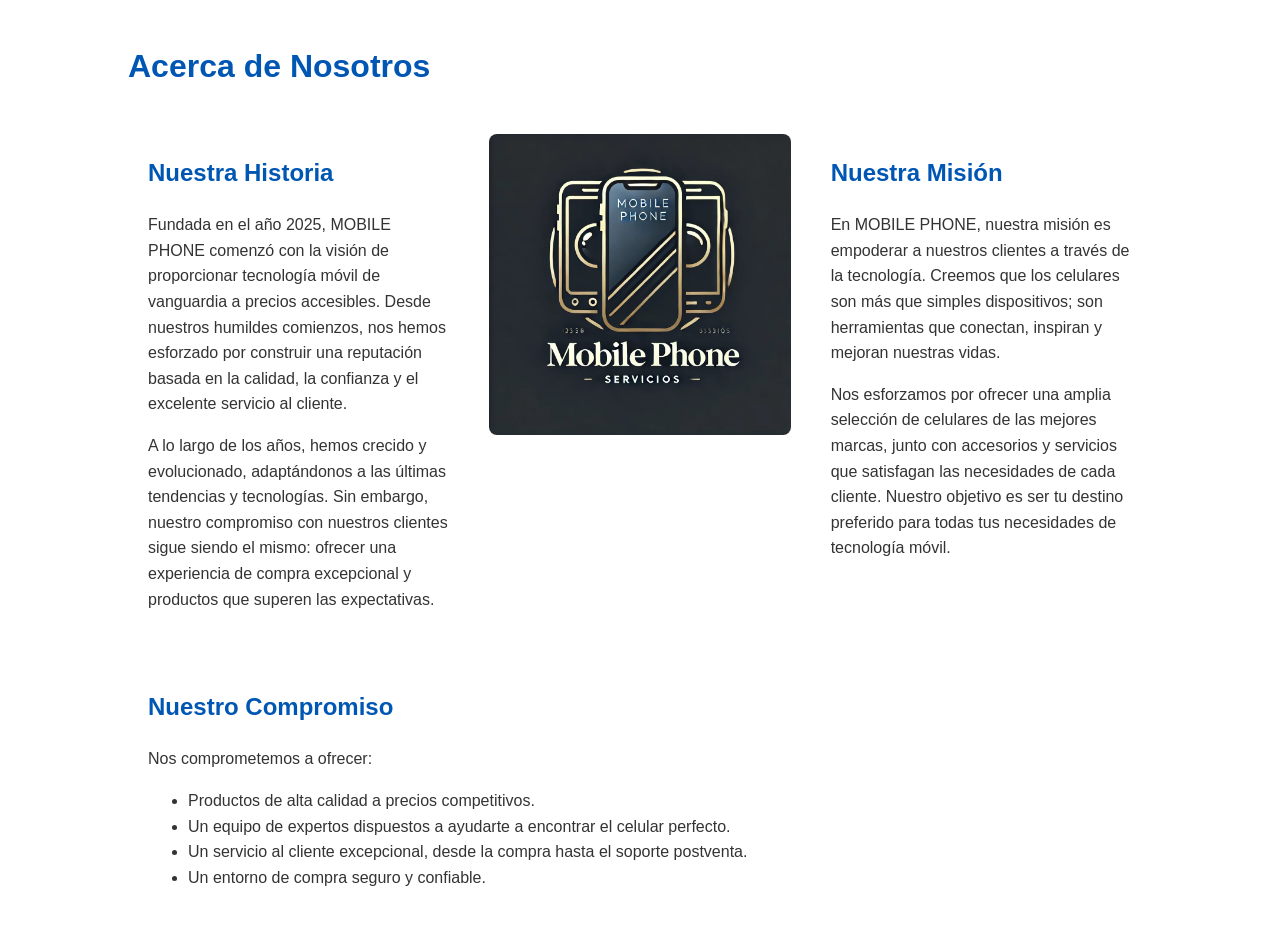
<file: acerca_de.html>
<!DOCTYPE html>
<html lang="es">
<head>
    <meta charset="UTF-8">
    <meta name="viewport" content="width=device-width, initial-scale=1.0">
    <title>Acerca de Nosotros - MOBILE PHONE</title>
    <style>
        body {
            font-family: sans-serif;
            margin: 0;
            padding: 0;
            line-height: 1.6;
            color: #333;
        }
        .container {
            width: 80%;
            margin: auto;
            overflow: hidden;
            padding: 20px 0;
        }
        h1, h2 {
            color: #0056b3;
        }
        .about-content {
            display: flex;
            flex-wrap: wrap;
            justify-content: space-between;
        }
        .about-content div {
            flex: 1;
            min-width: 300px;
            padding: 20px;
        }
        .about-content img {
            max-width: 100%;
            height: auto;
            border-radius: 8px;
        }
    </style>
</head>
<body>
    <div class="container">
        <h1>Acerca de Nosotros</h1>
        <div class="about-content">
            <div>
                <h2>Nuestra Historia</h2>
                <p>Fundada en el año 2025, MOBILE PHONE comenzó con la visión de proporcionar tecnología móvil de vanguardia a precios accesibles. Desde nuestros humildes comienzos, nos hemos esforzado por construir una reputación basada en la calidad, la confianza y el excelente servicio al cliente.</p>
                <p>A lo largo de los años, hemos crecido y evolucionado, adaptándonos a las últimas tendencias y tecnologías. Sin embargo, nuestro compromiso con nuestros clientes sigue siendo el mismo: ofrecer una experiencia de compra excepcional y productos que superen las expectativas.</p>
            </div>
            <div>
                <img src="img/logo.jpg" alt="Imagen de la tienda o equipo">
            </div>
            <div>
                <h2>Nuestra Misión</h2>
                <p>En MOBILE PHONE, nuestra misión es empoderar a nuestros clientes a través de la tecnología. Creemos que los celulares son más que simples dispositivos; son herramientas que conectan, inspiran y mejoran nuestras vidas.</p>
                <p>Nos esforzamos por ofrecer una amplia selección de celulares de las mejores marcas, junto con accesorios y servicios que satisfagan las necesidades de cada cliente. Nuestro objetivo es ser tu destino preferido para todas tus necesidades de tecnología móvil.</p>
            </div>
            <div>
                <h2>Nuestro Compromiso</h2>
                <p>Nos comprometemos a ofrecer:</p>
                <ul>
                    <li>Productos de alta calidad a precios competitivos.</li>
                    <li>Un equipo de expertos dispuestos a ayudarte a encontrar el celular perfecto.</li>
                    <li>Un servicio al cliente excepcional, desde la compra hasta el soporte postventa.</li>
                    <li>Un entorno de compra seguro y confiable.</li>
                </ul>
            </div>
        </div>
    </div>
</body>
</html>
</file>
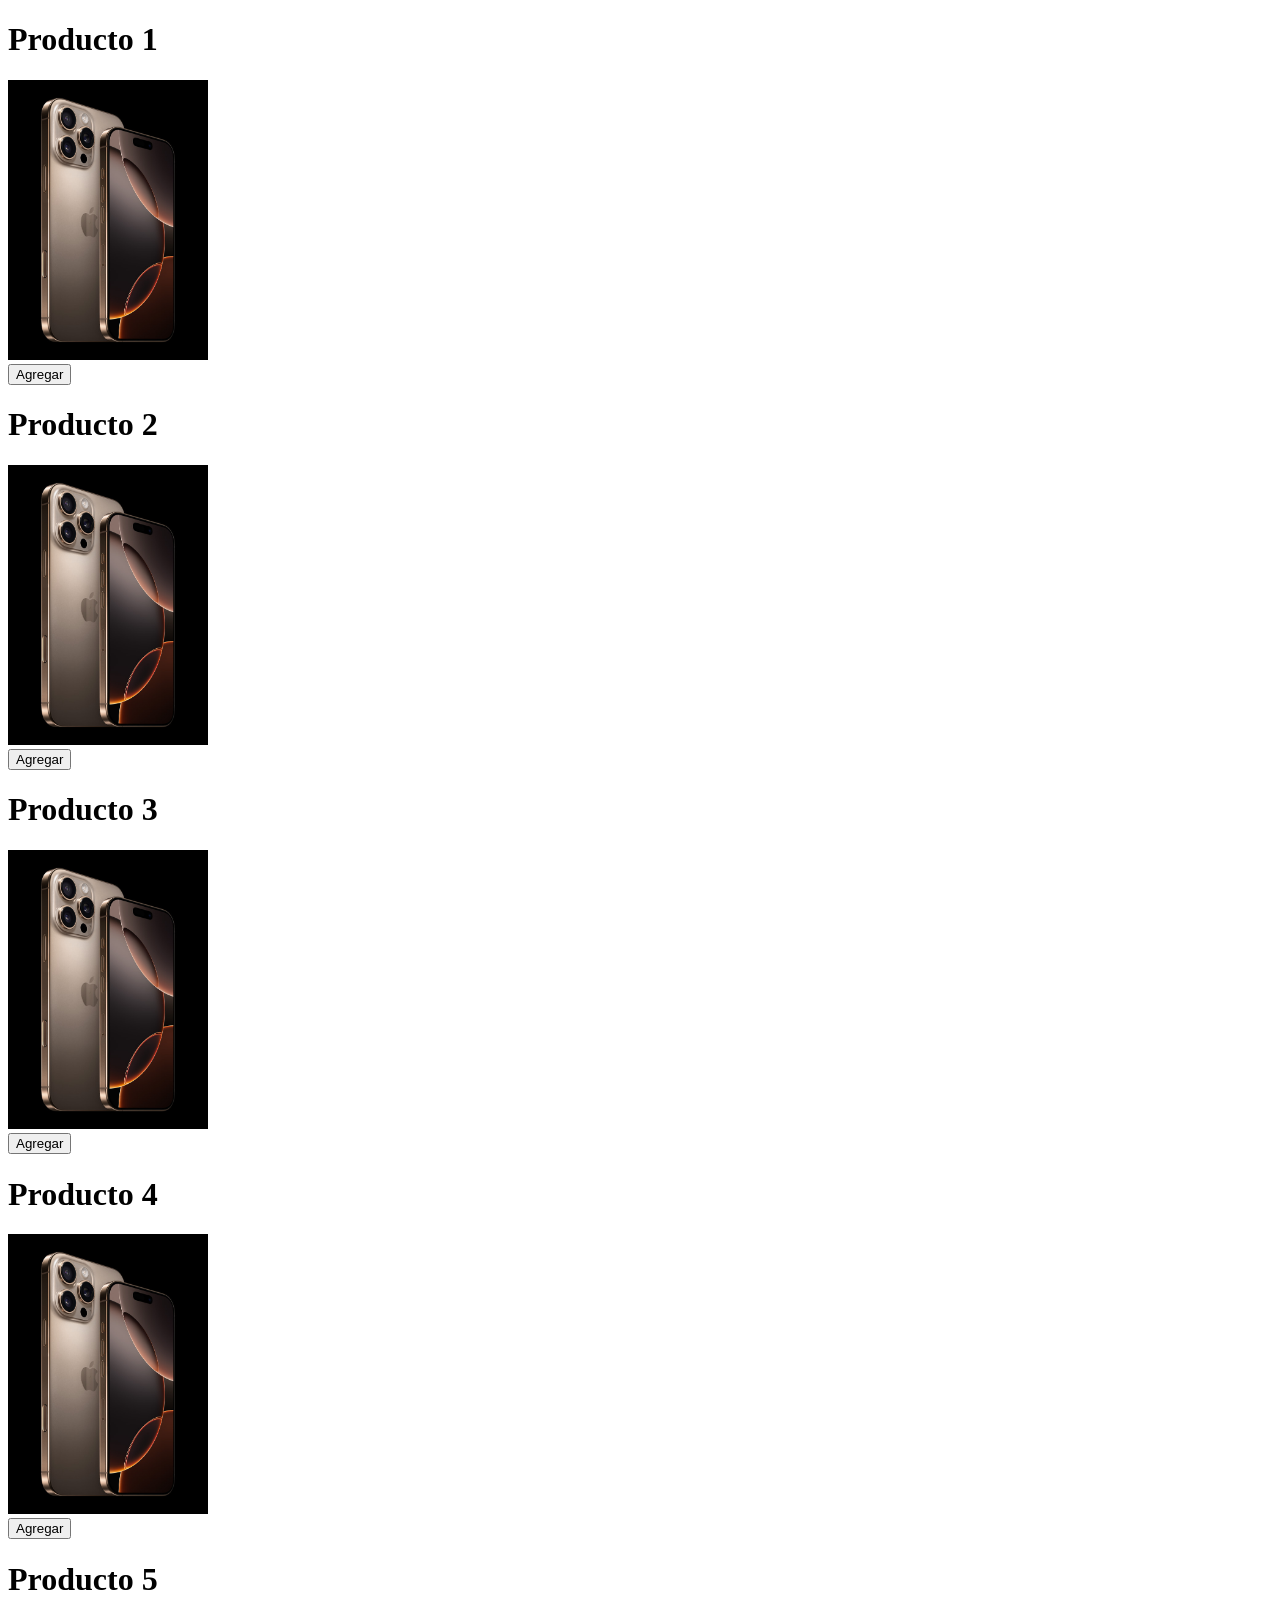
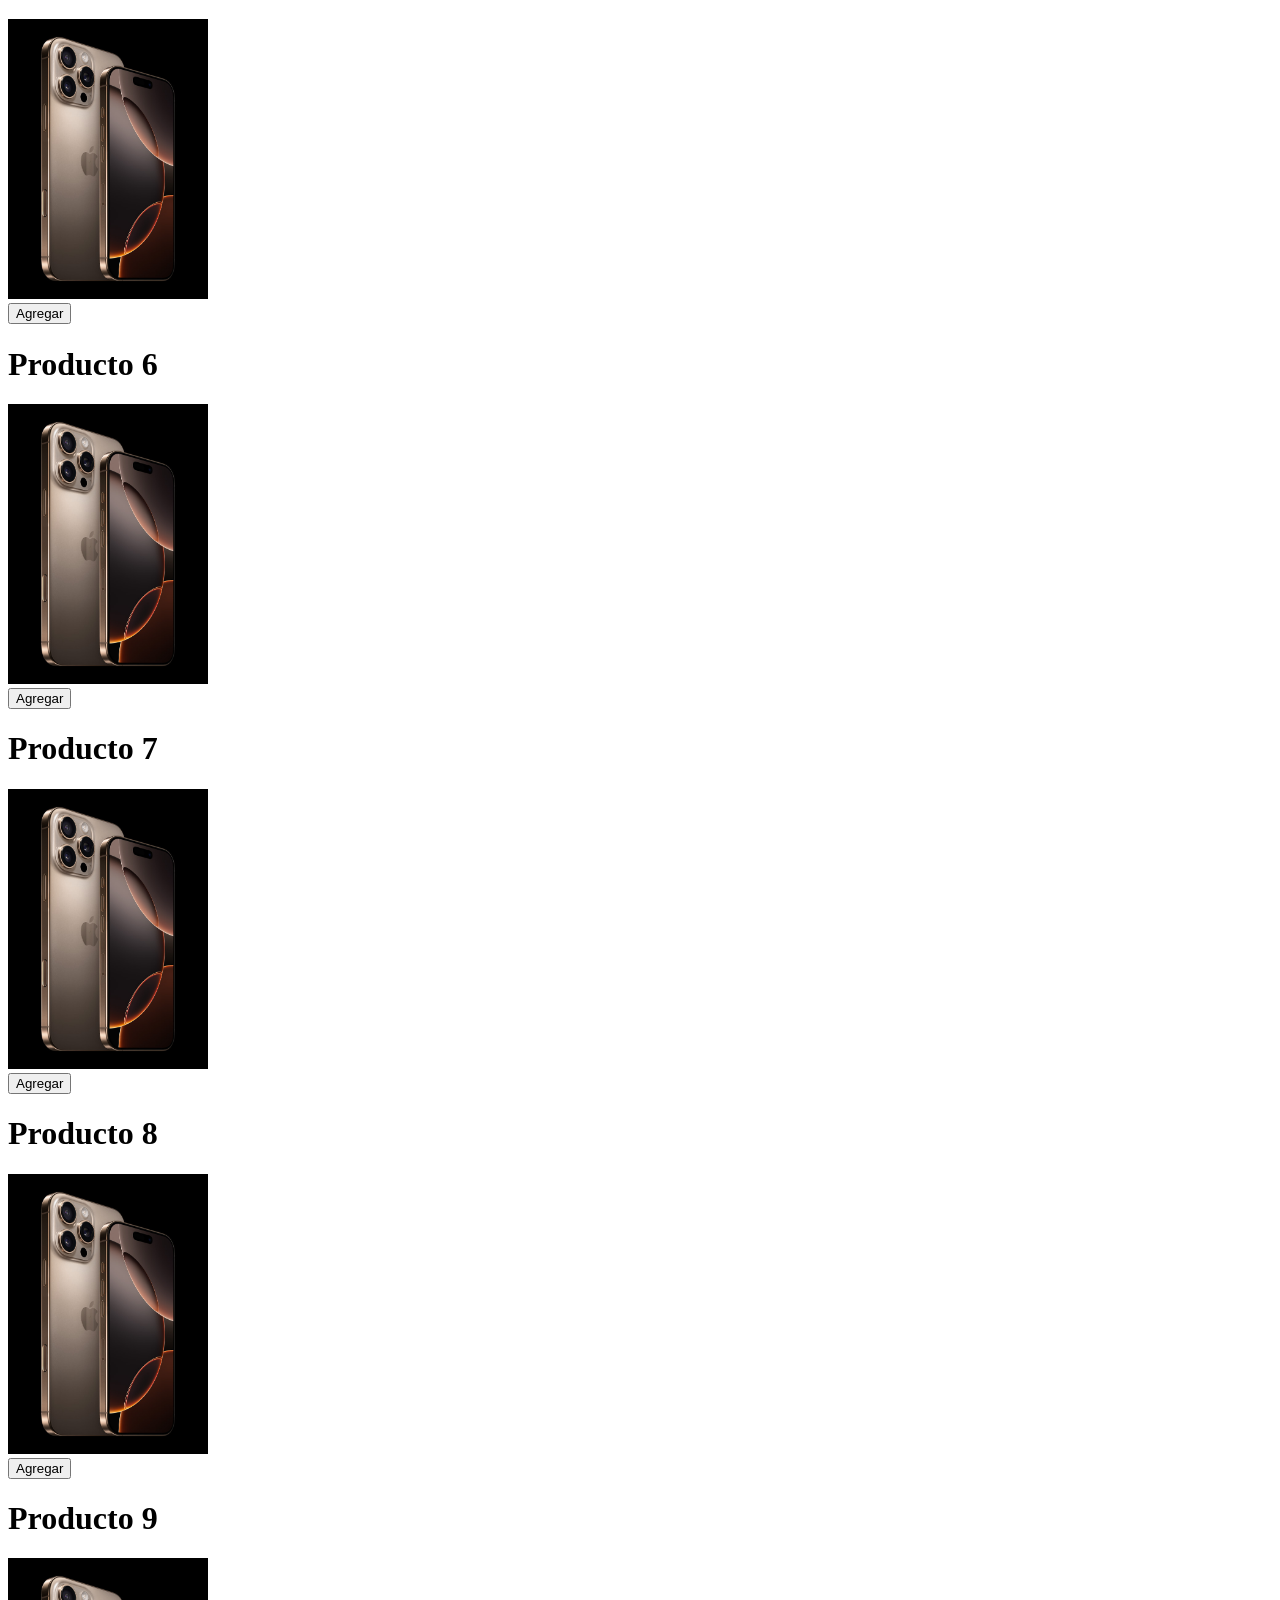
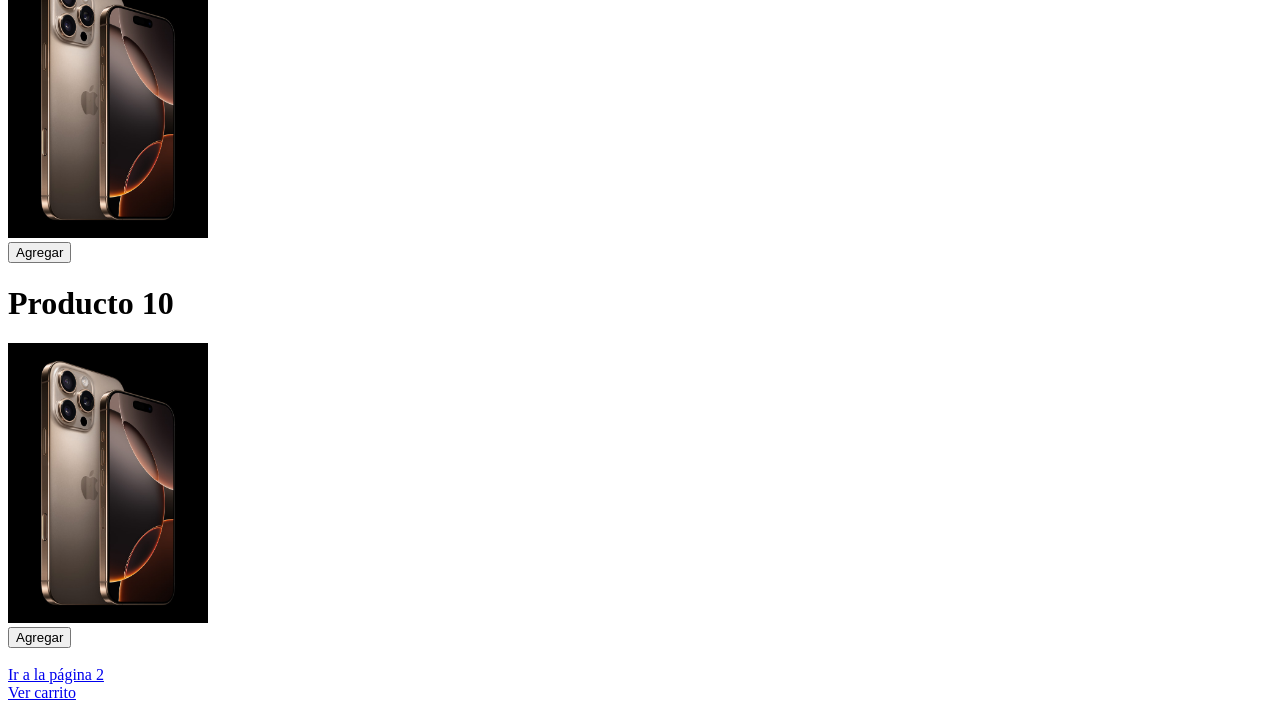
<file: iPhone.html>
<!DOCTYPE html>
<html lang="en">
<head>
    <meta charset="UTF-8">
    <meta name="viewport" content="width=device-width, initial-scale=1.0">
    <title>iPhone</title>
    <link rel="stylesheet" href="productos.css">
</head>
<body>
    <h1>Producto 1</h1>
<img src="img/iphone 16 pro.jpg" alt="Producto 1" width="200">
<form action="carrito.php" method="get">
    <input type="hidden" name="producto" value="Producto 1">
    <button type="submit">Agregar</button>
</form>

<h1>Producto 2</h1>
<img src="img/iphone 16 pro.jpg" alt="Producto 2" width="200">
<form action="carrito.php" method="get">
    <input type="hidden" name="producto" value="Producto 2">
    <button type="submit">Agregar</button>
</form>

<h1>Producto 3</h1>
<img src="img/iphone 16 pro.jpg" alt="Producto 3" width="200">
<form action="carrito.php" method="get">
    <input type="hidden" name="producto" value="Producto 3">
    <button type="submit">Agregar</button>
</form>

<h1>Producto 4</h1>
<img src="img/iphone 16 pro.jpg" alt="Producto 4" width="200">
<form action="carrito.php" method="get">
    <input type="hidden" name="producto" value="Producto 4">
    <button type="submit">Agregar</button>
</form>

<h1>Producto 5</h1>
<img src="img/iphone 16 pro.jpg" alt="Producto 5" width="200">
<form action="carrito.php" method="get">
    <input type="hidden" name="producto" value="Producto 5">
    <button type="submit">Agregar</button>
</form>

<h1>Producto 6</h1>
<img src="img/iphone 16 pro.jpg" alt="Producto 6" width="200">
<form action="carrito.php" method="get">
    <input type="hidden" name="producto" value="Producto 6">
    <button type="submit">Agregar</button>
</form>

<h1>Producto 7</h1>
<img src="img/iphone 16 pro.jpg" alt="Producto 7" width="200">
<form action="carrito.php" method="get">
    <input type="hidden" name="producto" value="Producto 7">
    <button type="submit">Agregar</button>
</form>

<h1>Producto 8</h1>
<img src="img/iphone 16 pro.jpg" alt="Producto 8" width="200">
<form action="carrito.php" method="get">
    <input type="hidden" name="producto" value="Producto 8">
    <button type="submit">Agregar</button>
</form>

<h1>Producto 9</h1>
<img src="img/iphone 16 pro.jpg" alt="Producto 9" width="200">
<form action="carrito.php" method="get">
    <input type="hidden" name="producto" value="Producto 9">
    <button type="submit">Agregar</button>
</form>

<h1>Producto 10</h1>
<img src="img/iphone 16 pro.jpg" alt="Producto 10" width="200">
<form action="carrito.php" method="get">
    <input type="hidden" name="producto" value="Producto 10">
    <button type="submit">Agregar</button>
</form>
<br>
<a href="pagina2.html">Ir a la página 2</a>

<br>
<a href="carrito.php">Ver carrito</a>
</body>
</html>
</file>
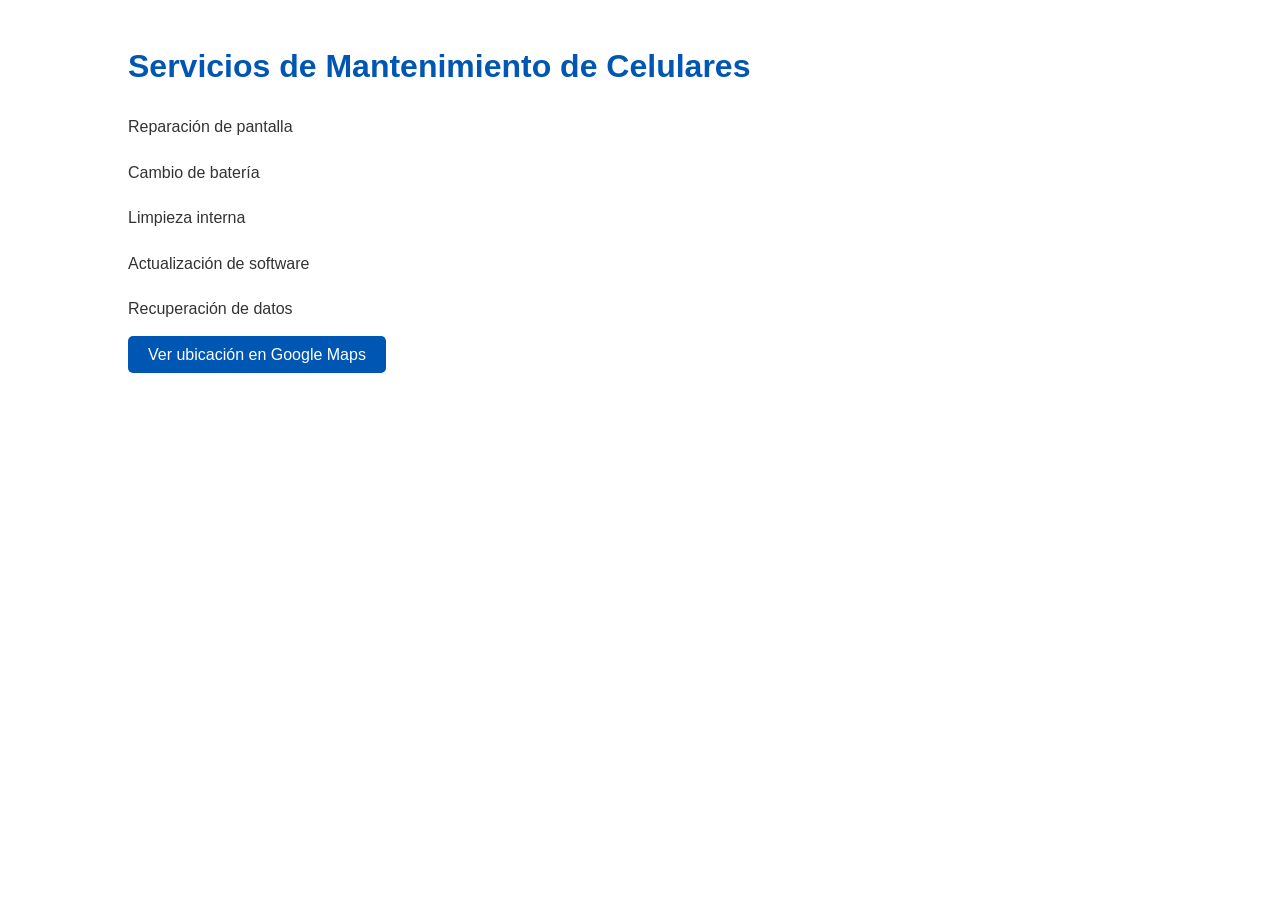
<file: mantenimiento.html>
<!DOCTYPE html>
<html lang="es">
<head>
    <meta charset="UTF-8">
    <meta name="viewport" content="width=device-width, initial-scale=1.0">
    <title>Servicios de Mantenimiento de Celulares</title>
    <style>
        body {
            font-family: sans-serif;
            margin: 0;
            padding: 0;
            line-height: 1.6;
            color: #333;
        }
        .container {
            width: 80%;
            margin: auto;
            overflow: hidden;
            padding: 20px 0;
        }
        h1, h2 {
            color: #0056b3;
        }
        .services-list {
            list-style: none;
            padding: 0;
        }
        .services-list li {
            margin-bottom: 20px;
        }
        .location-button {
            background-color: #0056b3;
            color: white;
            border: none;
            padding: 10px 20px;
            border-radius: 5px;
            cursor: pointer;
            text-decoration: none;
        }
    </style>
</head>
<body>
    <div class="container">
        <h1>Servicios de Mantenimiento de Celulares</h1>
        <ul class="services-list">
            <li>Reparación de pantalla</li>
            <li>Cambio de batería</li>
            <li>Limpieza interna</li>
            <li>Actualización de software</li>
            <li>Recuperación de datos</li>
        </ul>
        <a href="https://www.google.com/maps/search/instituto+tecnico+britanico+mercantil+ibm/@-17.3968599,-66.2790463,21z?hl=es&entry=ttu&g_ep=EgoyMDI1MDMwOC4wIKXMDSoASAFQAw%3D%3D" target="_blank" class="location-button">Ver ubicación en Google Maps</a>
    </div>
</body>
</html>
</file>
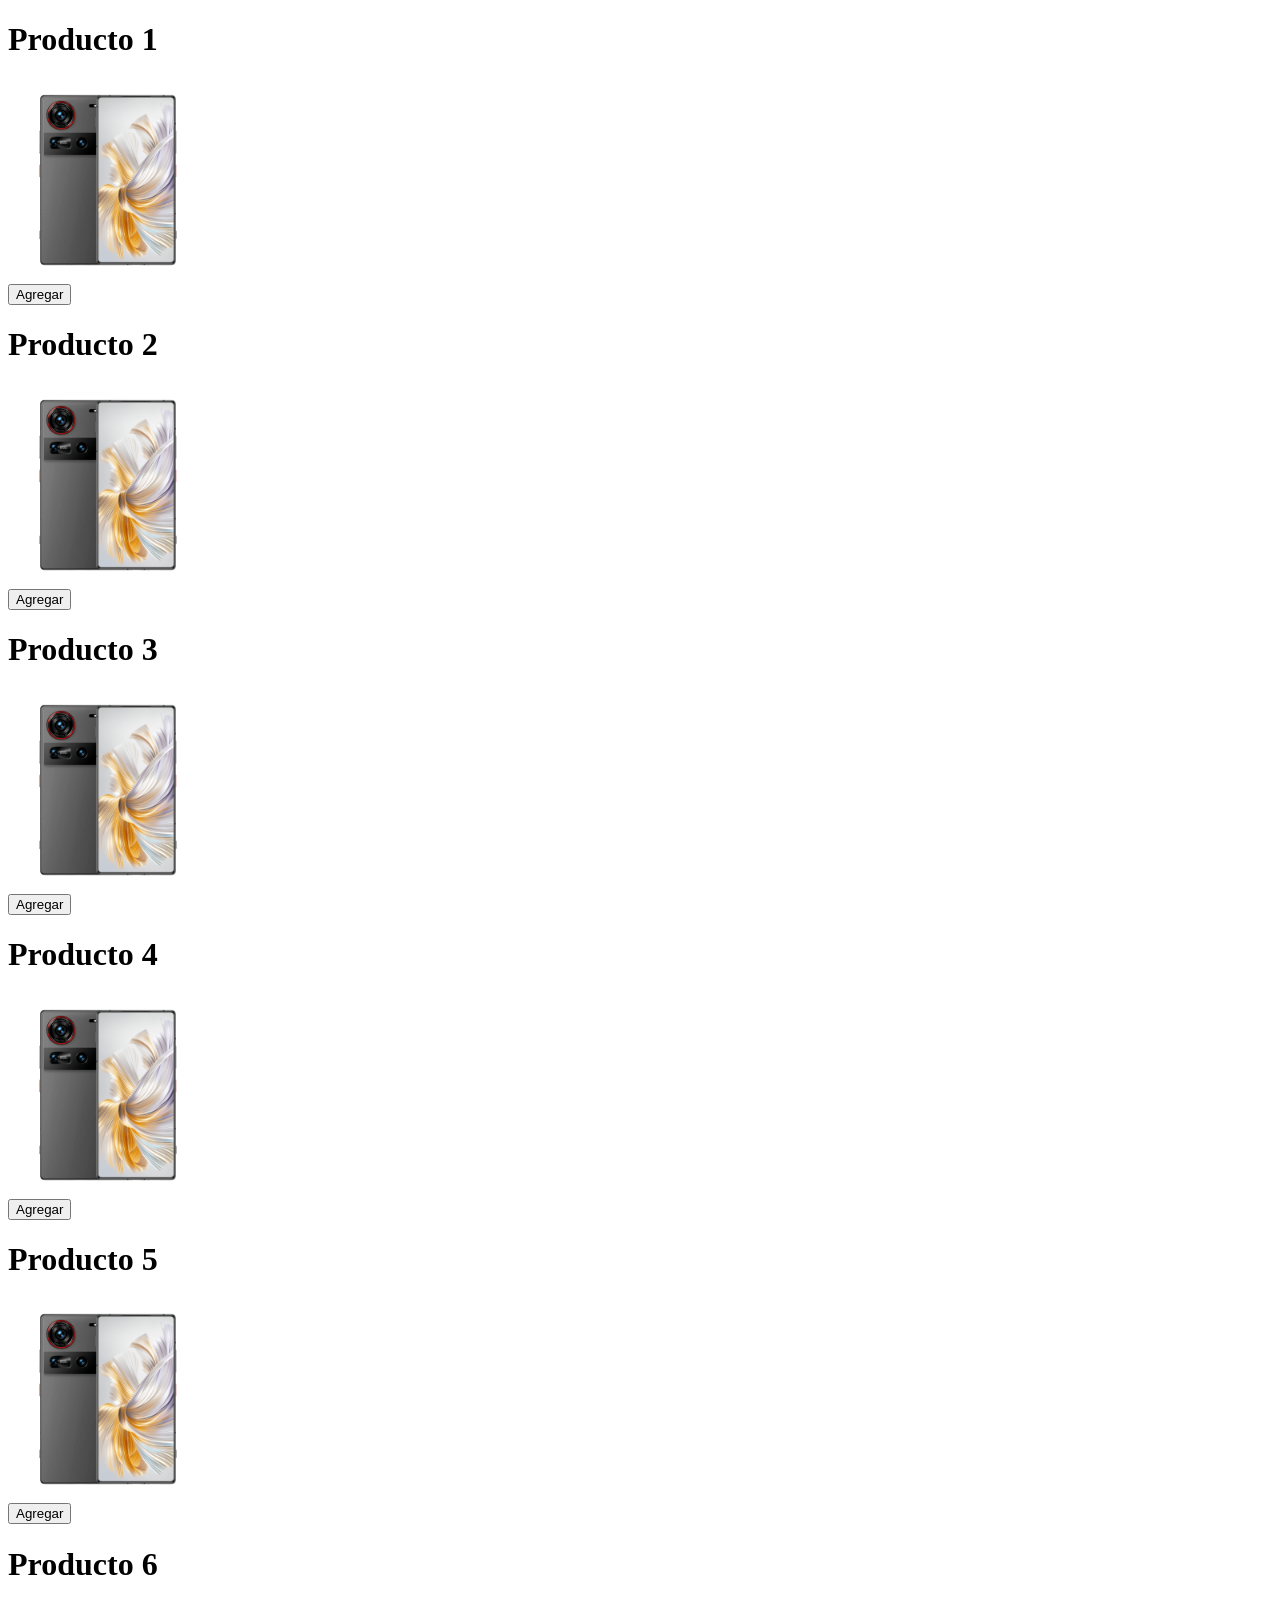
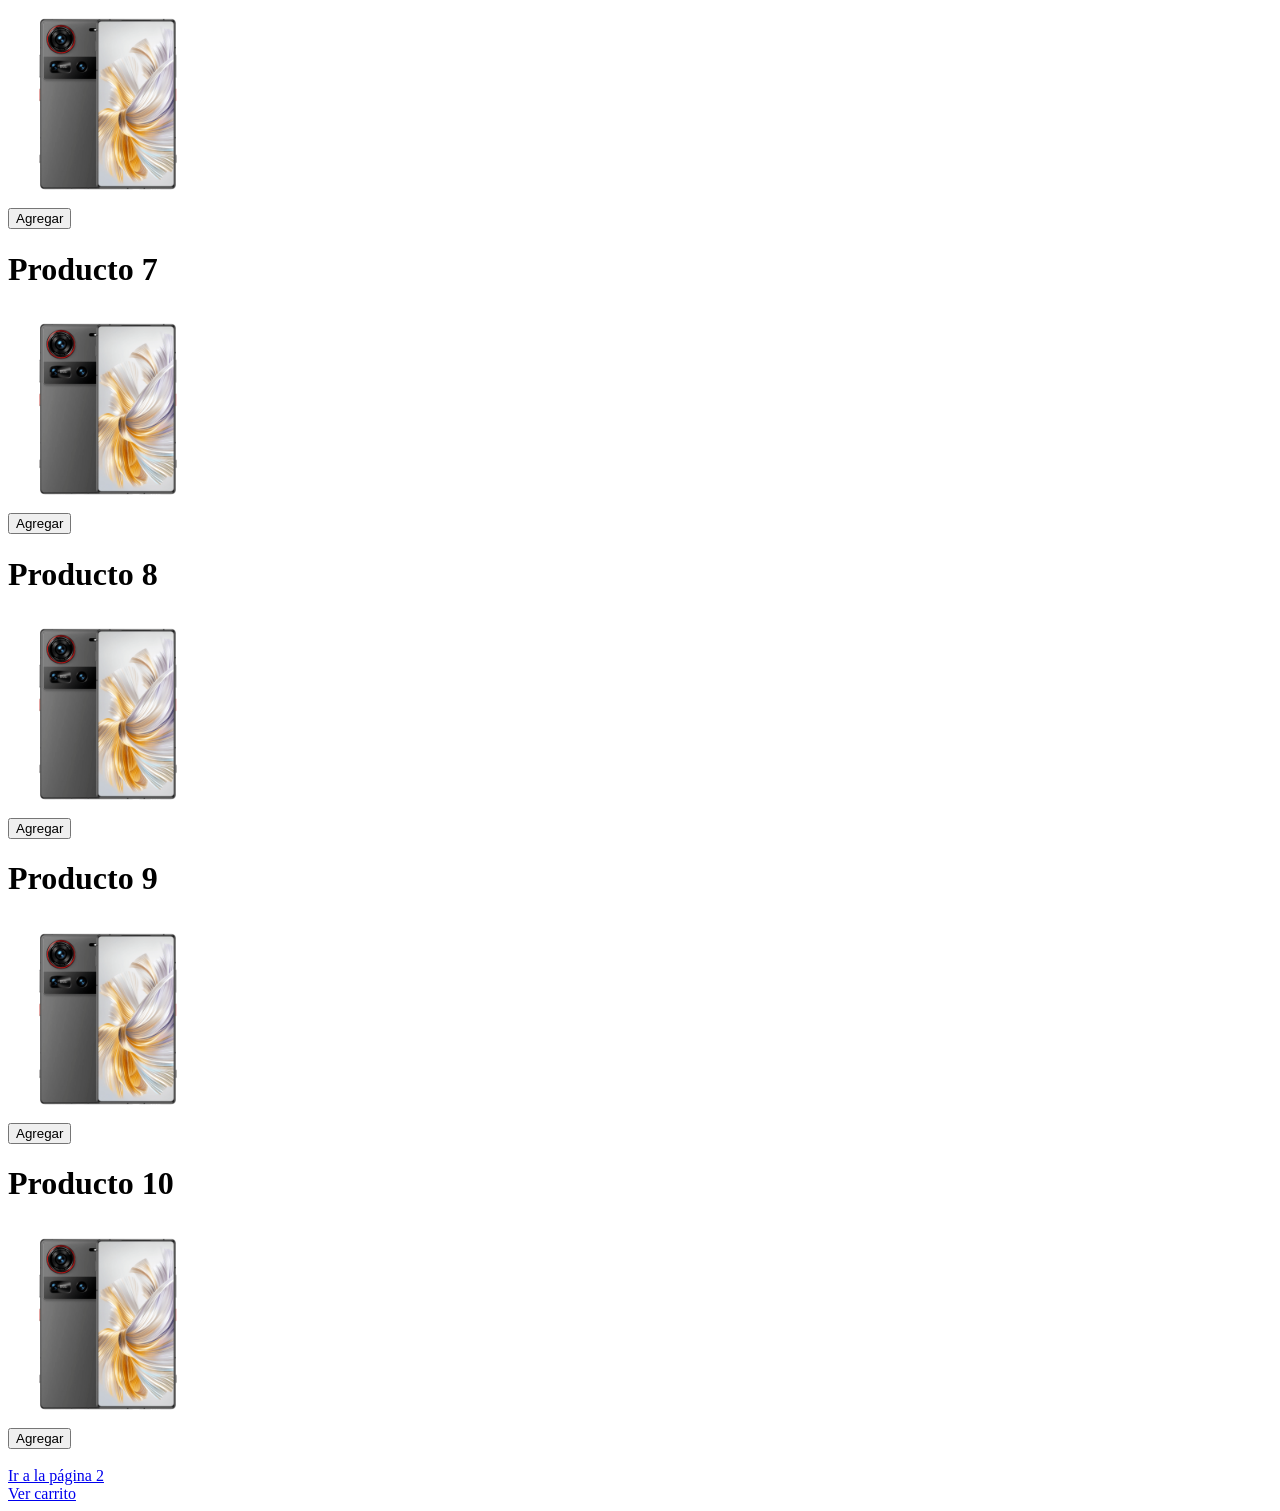
<file: Nubia.html>
<!DOCTYPE html>
<html lang="en">
<head>
    <meta charset="UTF-8">
    <meta name="viewport" content="width=device-width, initial-scale=1.0">
    <title>Nubia</title>
    <link rel="stylesheet" href="productos.css">
</head>
<body>
    <h1>Producto 1</h1>
<img src="img/nubia-z70-ultra.png" alt="Producto 1" width="200">
<form action="carrito.php" method="get">
    <input type="hidden" name="producto" value="Producto 1">
    <button type="submit">Agregar</button>
</form>

<h1>Producto 2</h1>
<img src="img/nubia-z70-ultra.png" alt="Producto 2" width="200">
<form action="carrito.php" method="get">
    <input type="hidden" name="producto" value="Producto 2">
    <button type="submit">Agregar</button>
</form>

<h1>Producto 3</h1>
<img src="img/nubia-z70-ultra.png" alt="Producto 3" width="200">
<form action="carrito.php" method="get">
    <input type="hidden" name="producto" value="Producto 3">
    <button type="submit">Agregar</button>
</form>

<h1>Producto 4</h1>
<img src="img/nubia-z70-ultra.png" alt="Producto 4" width="200">
<form action="carrito.php" method="get">
    <input type="hidden" name="producto" value="Producto 4">
    <button type="submit">Agregar</button>
</form>

<h1>Producto 5</h1>
<img src="img/nubia-z70-ultra.png" alt="Producto 5" width="200">
<form action="carrito.php" method="get">
    <input type="hidden" name="producto" value="Producto 5">
    <button type="submit">Agregar</button>
</form>

<h1>Producto 6</h1>
<img src="img/nubia-z70-ultra.png" alt="Producto 6" width="200">
<form action="carrito.php" method="get">
    <input type="hidden" name="producto" value="Producto 6">
    <button type="submit">Agregar</button>
</form>

<h1>Producto 7</h1>
<img src="img/nubia-z70-ultra.png" alt="Producto 7" width="200">
<form action="carrito.php" method="get">
    <input type="hidden" name="producto" value="Producto 7">
    <button type="submit">Agregar</button>
</form>

<h1>Producto 8</h1>
<img src="img/nubia-z70-ultra.png" alt="Producto 8" width="200">
<form action="carrito.php" method="get">
    <input type="hidden" name="producto" value="Producto 8">
    <button type="submit">Agregar</button>
</form>

<h1>Producto 9</h1>
<img src="img/nubia-z70-ultra.png" alt="Producto 9" width="200">
<form action="carrito.php" method="get">
    <input type="hidden" name="producto" value="Producto 9">
    <button type="submit">Agregar</button>
</form>

<h1>Producto 10</h1>
<img src="img/nubia-z70-ultra.png" alt="Producto 10" width="200">
<form action="carrito.php" method="get">
    <input type="hidden" name="producto" value="Producto 10">
    <button type="submit">Agregar</button>
</form>
<br>
<a href="pagina2.html">Ir a la página 2</a>

<br>
<a href="carrito.php">Ver carrito</a>
</body>
</html>
</file>
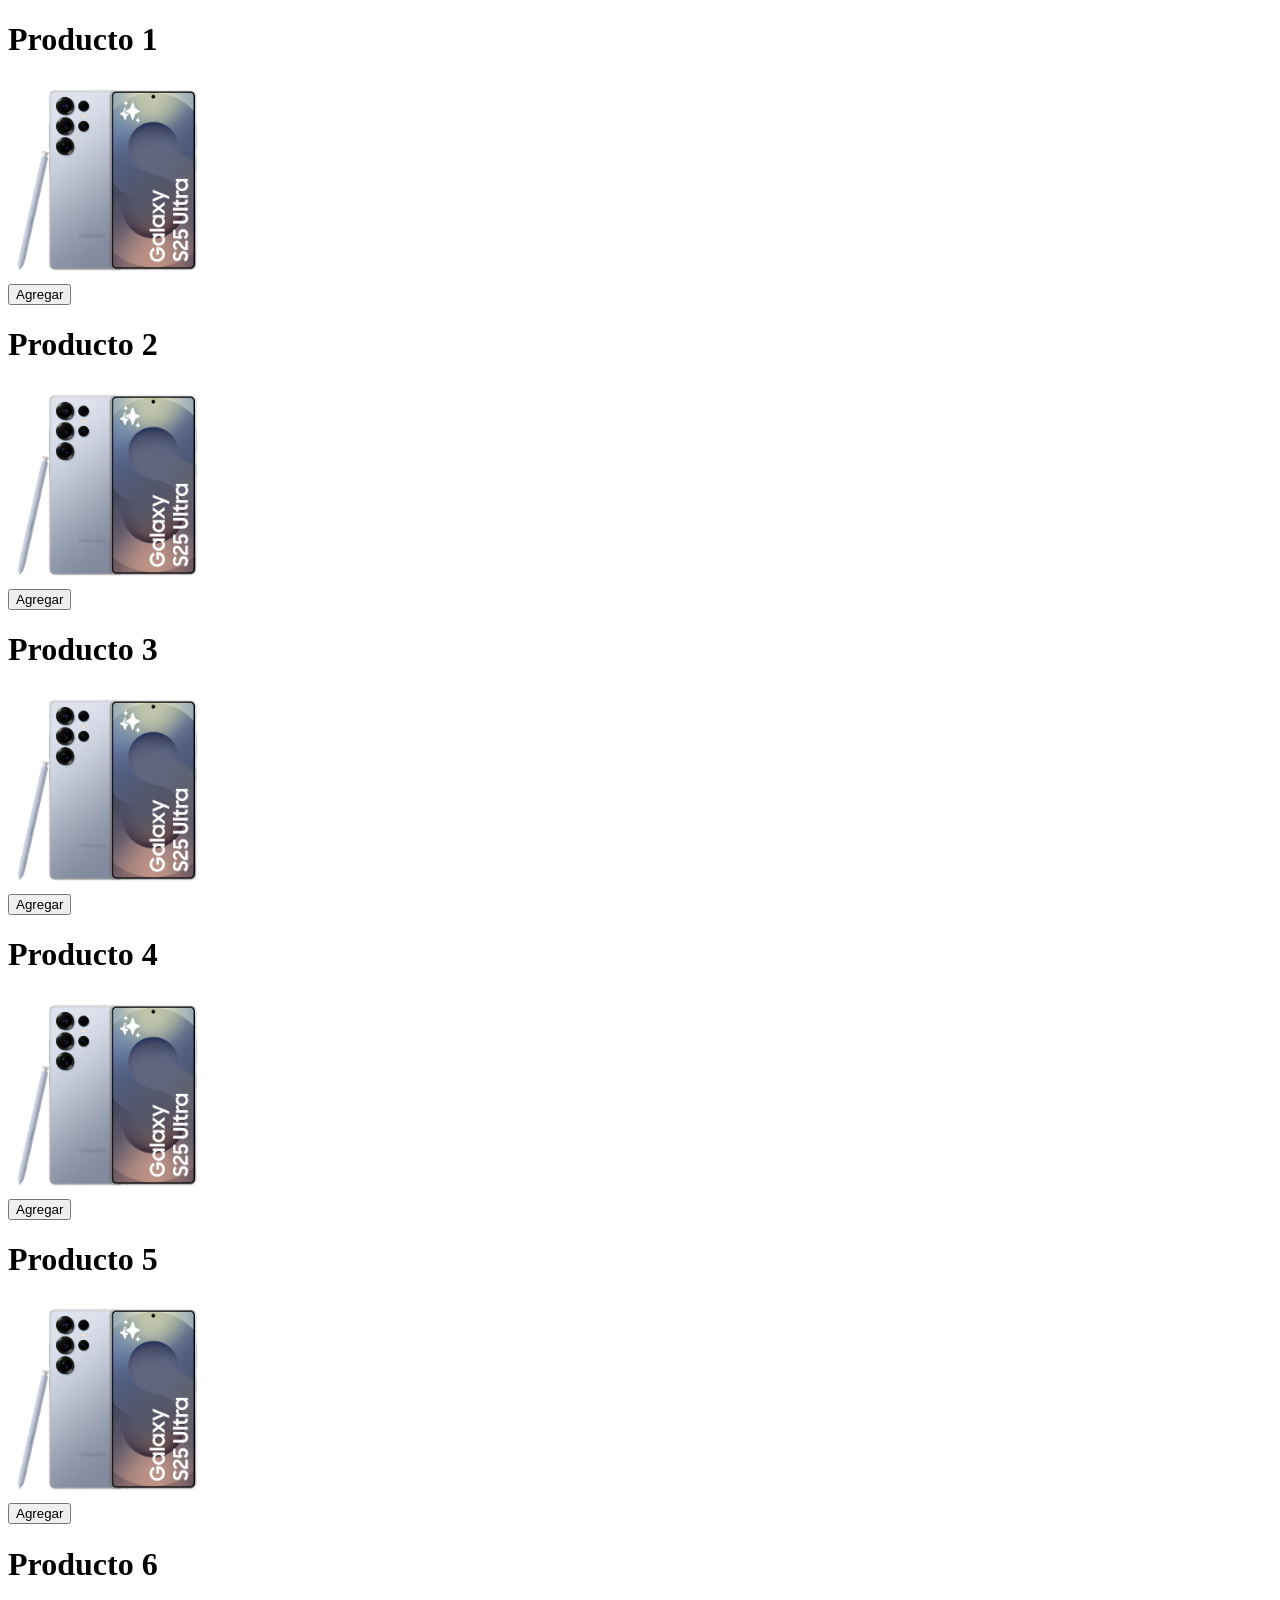
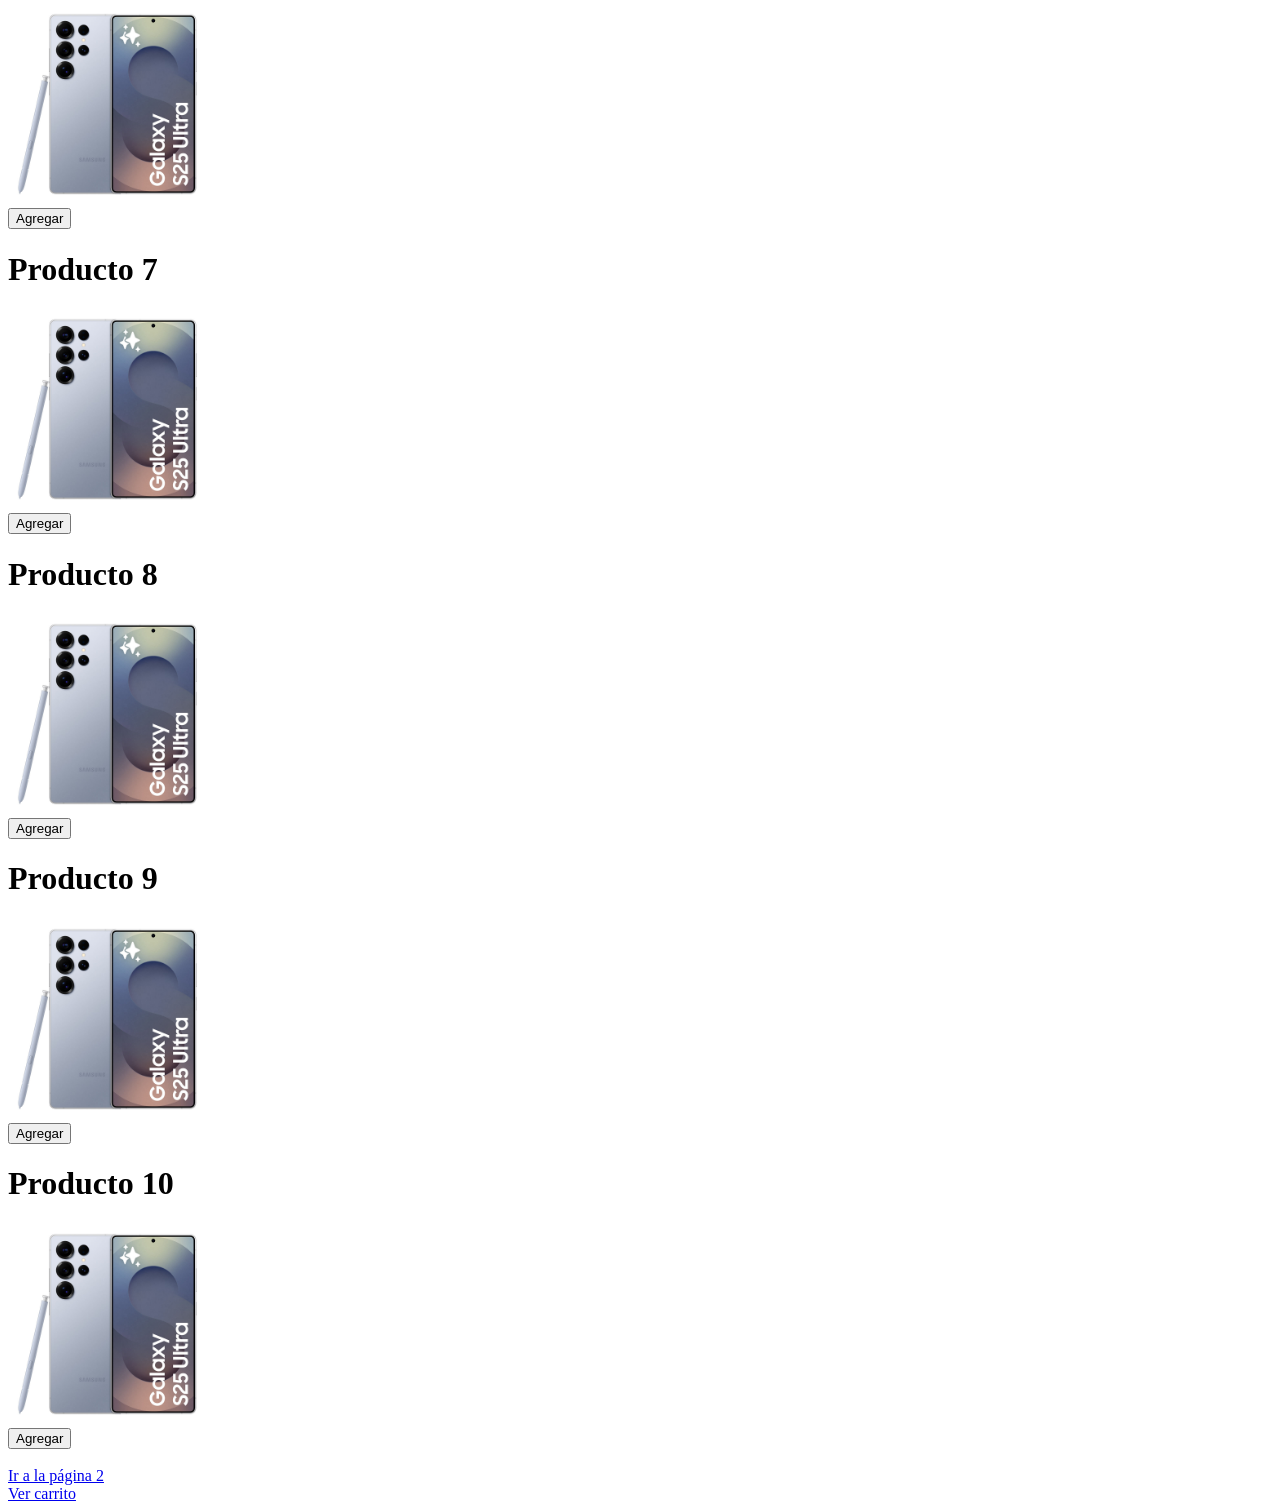
<file: Samsung.html>
<!DOCTYPE html>
<html lang="en">
<head>
    <meta charset="UTF-8">
    <meta name="viewport" content="width=device-width, initial-scale=1.0">
    <title>Samsung</title>
    <link rel="stylesheet" href="productos.css">
</head>
<body>
    <h1>Producto 1</h1>
<img src="img/samsung s25.jpg" alt="Producto 1" width="200">
<form action="carrito.php" method="get">
    <input type="hidden" name="producto" value="Producto 1">
    <button type="submit">Agregar</button>
</form>

<h1>Producto 2</h1>
<img src="img/samsung s25.jpg" alt="Producto 2" width="200">
<form action="carrito.php" method="get">
    <input type="hidden" name="producto" value="Producto 2">
    <button type="submit">Agregar</button>
</form>

<h1>Producto 3</h1>
<img src="img/samsung s25.jpg" alt="Producto 3" width="200">
<form action="carrito.php" method="get">
    <input type="hidden" name="producto" value="Producto 3">
    <button type="submit">Agregar</button>
</form>

<h1>Producto 4</h1>
<img src="img/samsung s25.jpg" alt="Producto 4" width="200">
<form action="carrito.php" method="get">
    <input type="hidden" name="producto" value="Producto 4">
    <button type="submit">Agregar</button>
</form>

<h1>Producto 5</h1>
<img src="img/samsung s25.jpg" alt="Producto 5" width="200">
<form action="carrito.php" method="get">
    <input type="hidden" name="producto" value="Producto 5">
    <button type="submit">Agregar</button>
</form>

<h1>Producto 6</h1>
<img src="img/samsung s25.jpg" alt="Producto 6" width="200">
<form action="carrito.php" method="get">
    <input type="hidden" name="producto" value="Producto 6">
    <button type="submit">Agregar</button>
</form>

<h1>Producto 7</h1>
<img src="img/samsung s25.jpg" alt="Producto 7" width="200">
<form action="carrito.php" method="get">
    <input type="hidden" name="producto" value="Producto 7">
    <button type="submit">Agregar</button>
</form>

<h1>Producto 8</h1>
<img src="img/samsung s25.jpg" alt="Producto 8" width="200">
<form action="carrito.php" method="get">
    <input type="hidden" name="producto" value="Producto 8">
    <button type="submit">Agregar</button>
</form>

<h1>Producto 9</h1>
<img src="img/samsung s25.jpg" alt="Producto 9" width="200">
<form action="carrito.php" method="get">
    <input type="hidden" name="producto" value="Producto 9">
    <button type="submit">Agregar</button>
</form>

<h1>Producto 10</h1>
<img src="img/samsung s25.jpg" alt="Producto 10" width="200">
<form action="carrito.php" method="get">
    <input type="hidden" name="producto" value="Producto 10">
    <button type="submit">Agregar</button>
</form>
<br>
<a href="pagina2.html">Ir a la página 2</a>

<br>
<a href="carrito.php">Ver carrito</a>
</body>
</html>
</file>
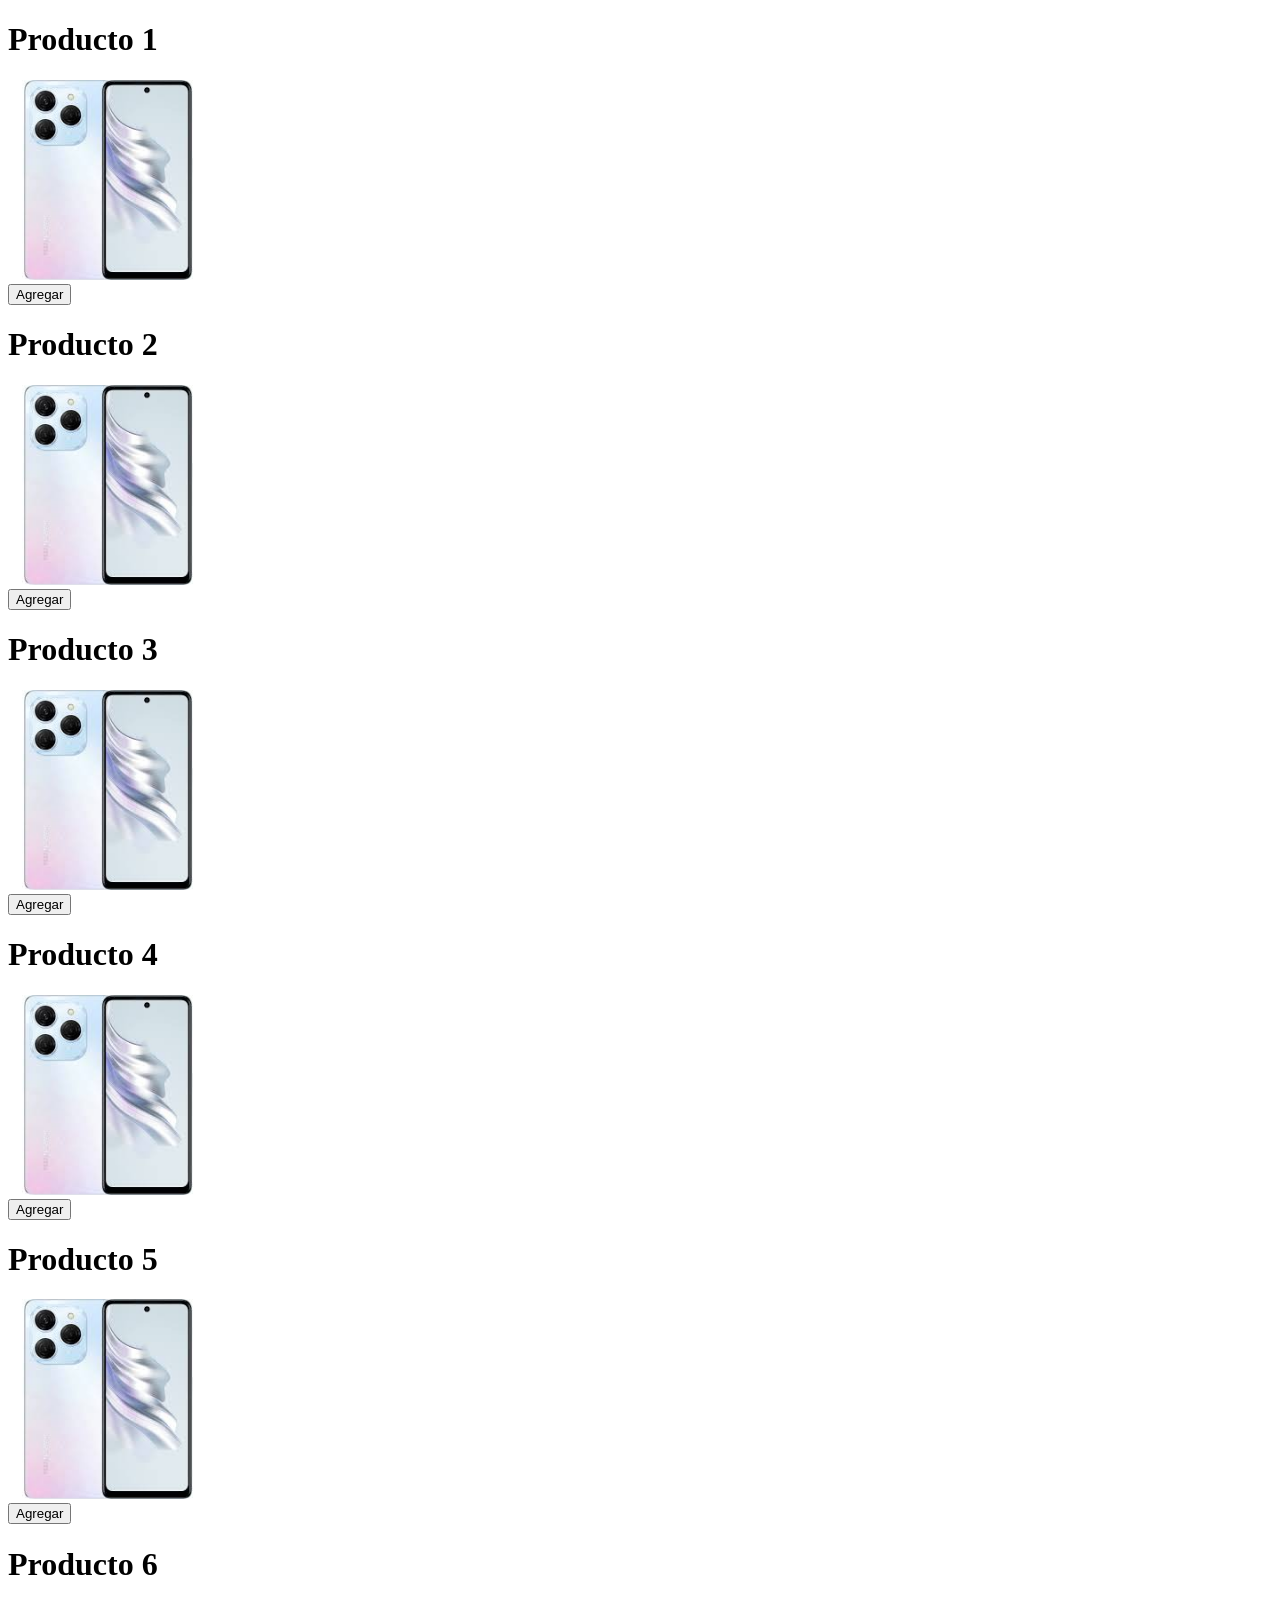
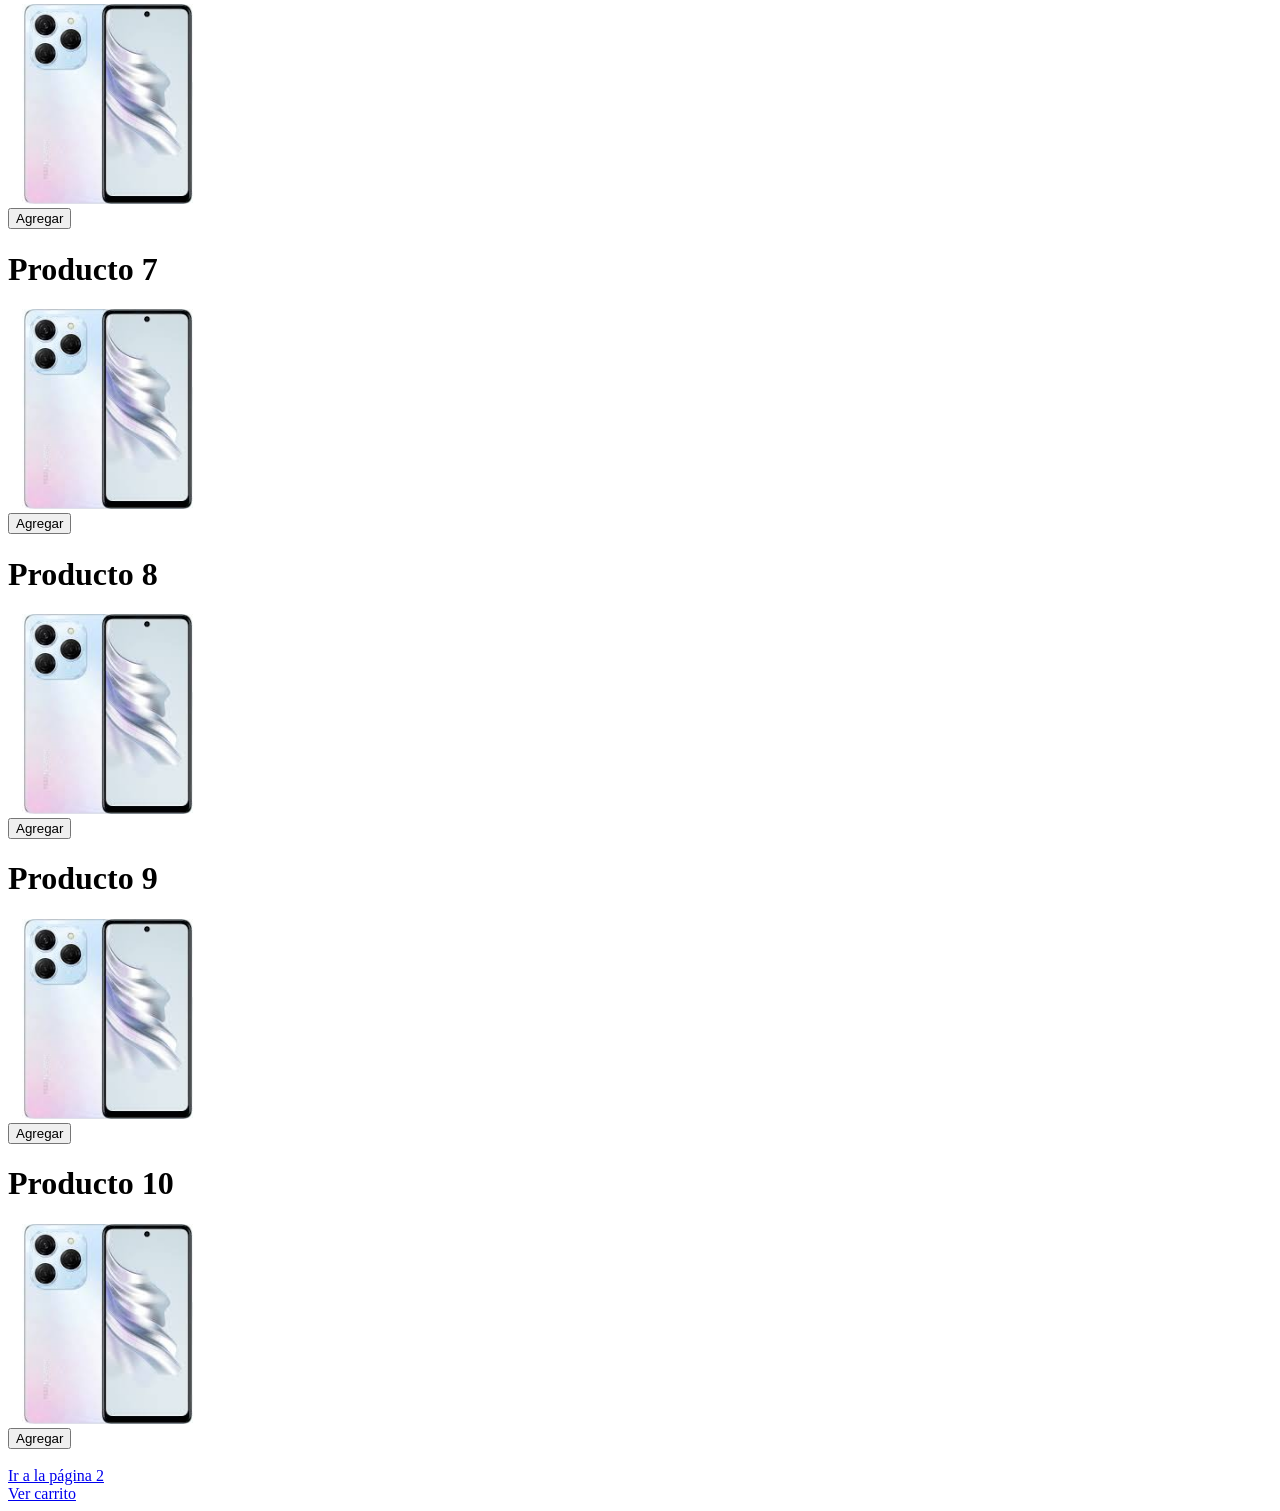
<file: TECNO.html>
<!DOCTYPE html>
<html lang="en">
<head>
    <meta charset="UTF-8">
    <meta name="viewport" content="width=device-width, initial-scale=1.0">
    <title>TECNO</title>
    <link rel="stylesheet" href="productos.css">
</head>
<body>
    <h1>Producto 1</h1>
<img src="img/tecno.jpg" alt="Producto 1" width="200">
<form action="carrito.php" method="get">
    <input type="hidden" name="producto" value="Producto 1">
    <button type="submit">Agregar</button>
</form>

<h1>Producto 2</h1>
<img src="img/tecno.jpg" alt="Producto 2" width="200">
<form action="carrito.php" method="get">
    <input type="hidden" name="producto" value="Producto 2">
    <button type="submit">Agregar</button>
</form>

<h1>Producto 3</h1>
<img src="img/tecno.jpg" alt="Producto 3" width="200">
<form action="carrito.php" method="get">
    <input type="hidden" name="producto" value="Producto 3">
    <button type="submit">Agregar</button>
</form>

<h1>Producto 4</h1>
<img src="img/tecno.jpg" alt="Producto 4" width="200">
<form action="carrito.php" method="get">
    <input type="hidden" name="producto" value="Producto 4">
    <button type="submit">Agregar</button>
</form>

<h1>Producto 5</h1>
<img src="img/tecno.jpg" alt="Producto 5" width="200">
<form action="carrito.php" method="get">
    <input type="hidden" name="producto" value="Producto 5">
    <button type="submit">Agregar</button>
</form>

<h1>Producto 6</h1>
<img src="img/tecno.jpg" alt="Producto 6" width="200">
<form action="carrito.php" method="get">
    <input type="hidden" name="producto" value="Producto 6">
    <button type="submit">Agregar</button>
</form>

<h1>Producto 7</h1>
<img src="img/tecno.jpg" alt="Producto 7" width="200">
<form action="carrito.php" method="get">
    <input type="hidden" name="producto" value="Producto 7">
    <button type="submit">Agregar</button>
</form>

<h1>Producto 8</h1>
<img src="img/tecno.jpg" alt="Producto 8" width="200">
<form action="carrito.php" method="get">
    <input type="hidden" name="producto" value="Producto 8">
    <button type="submit">Agregar</button>
</form>

<h1>Producto 9</h1>
<img src="img/tecno.jpg" alt="Producto 9" width="200">
<form action="carrito.php" method="get">
    <input type="hidden" name="producto" value="Producto 9">
    <button type="submit">Agregar</button>
</form>

<h1>Producto 10</h1>
<img src="img/tecno.jpg" alt="Producto 10" width="200">
<form action="carrito.php" method="get">
    <input type="hidden" name="producto" value="Producto 10">
    <button type="submit">Agregar</button>
</form>
<br>
<a href="pagina2.html">Ir a la página 2</a>

<br>
<a href="carrito.php">Ver carrito</a>
</body>
</html>
</file>
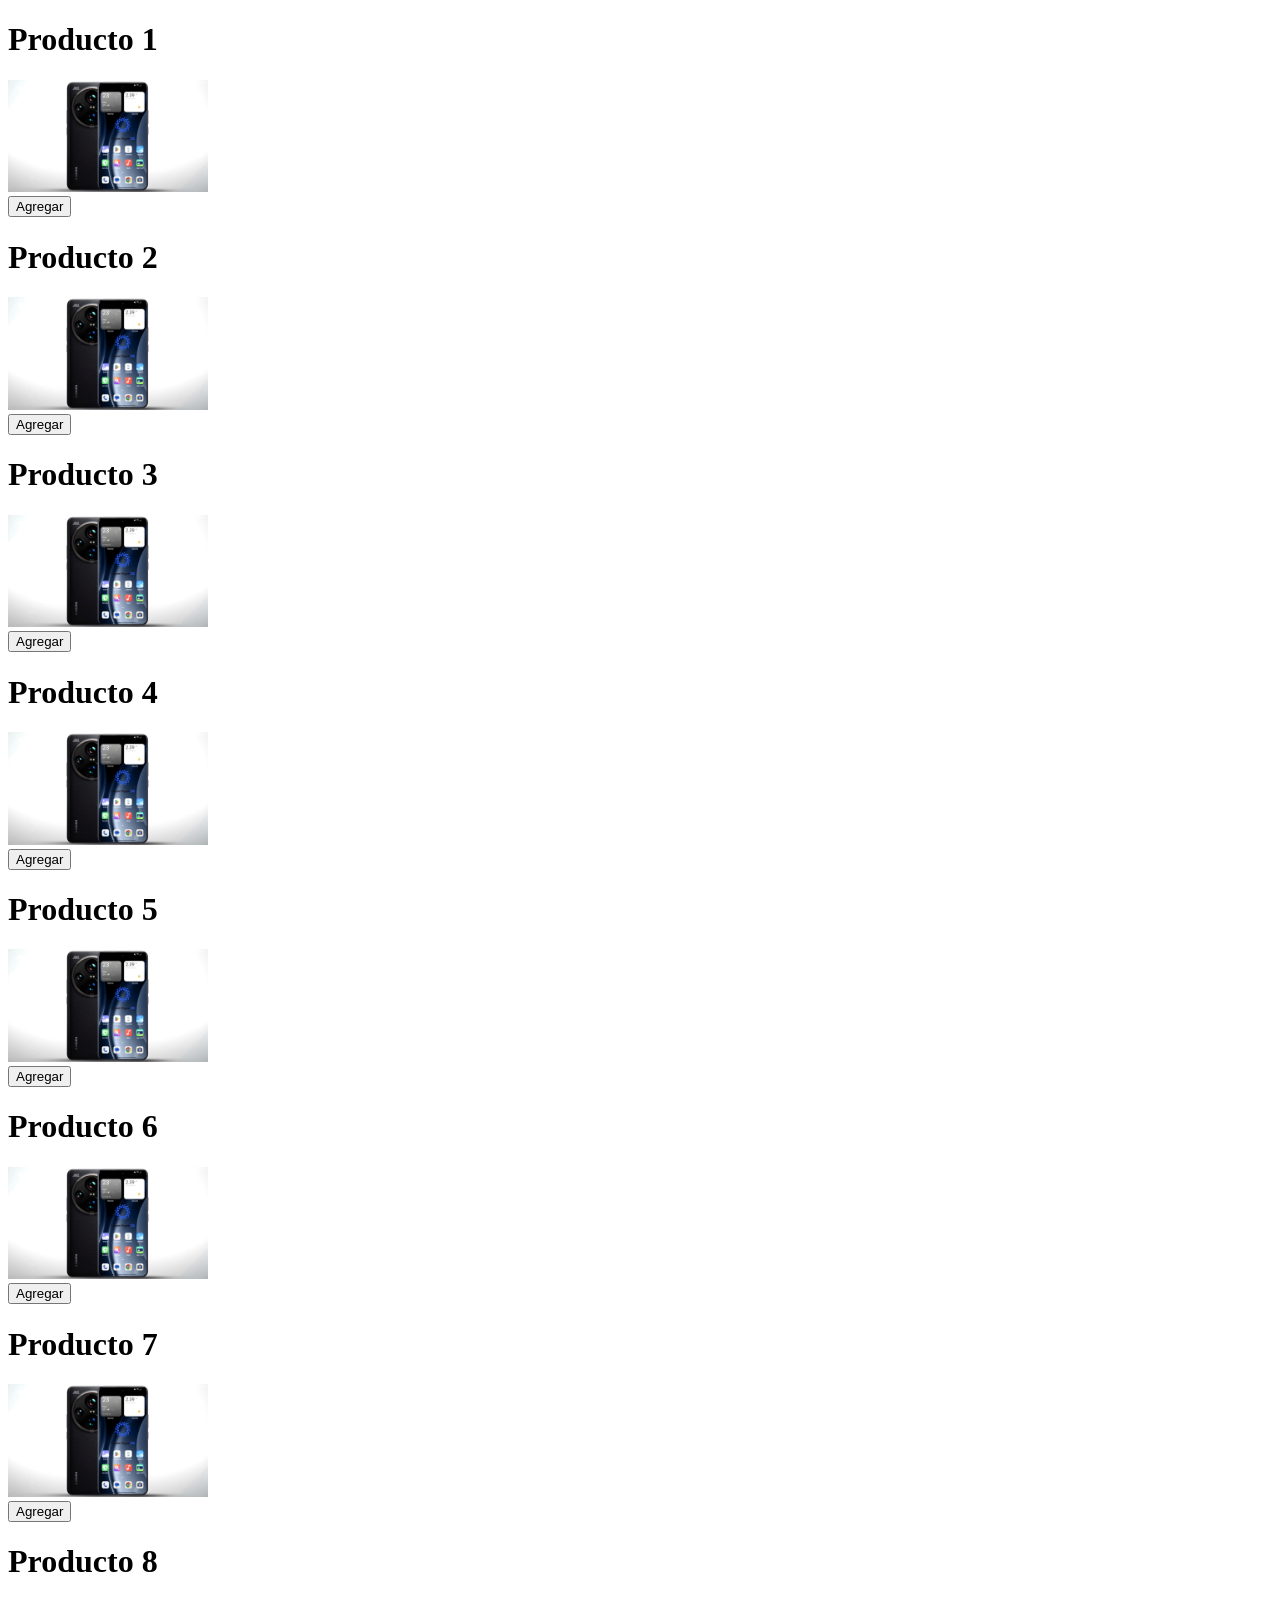
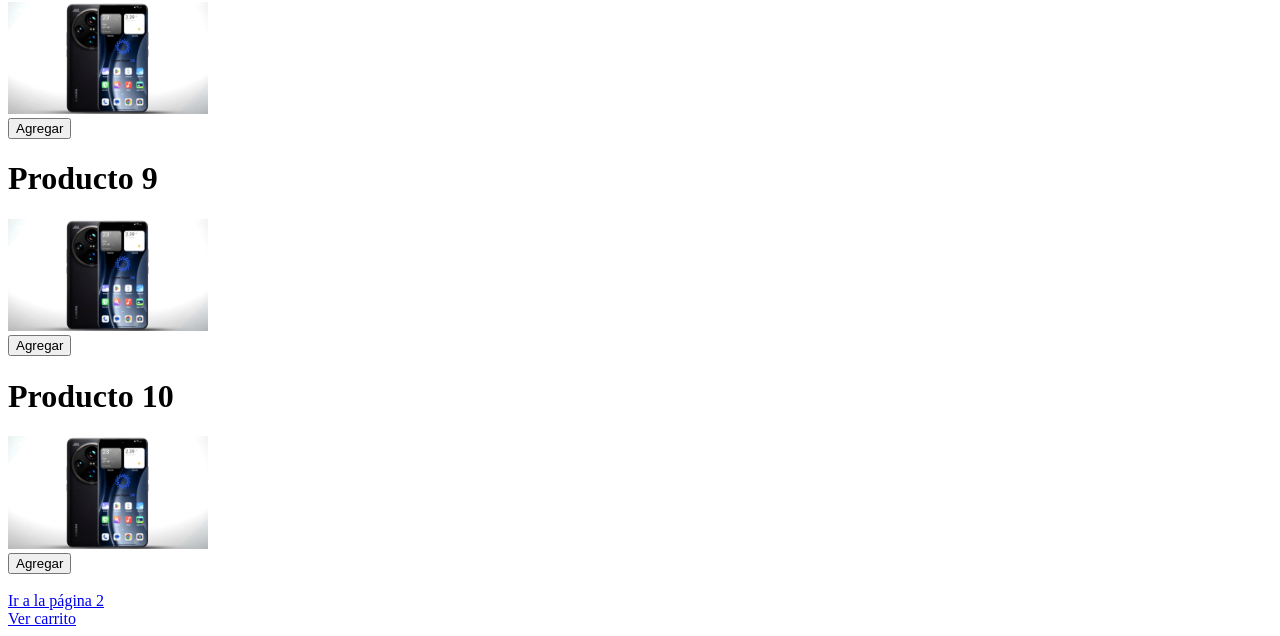
<file: Xiaomi.html>
<!DOCTYPE html>
<html lang="en">
<head>
    <meta charset="UTF-8">
    <meta name="viewport" content="width=device-width, initial-scale=1.0">
    <title>Xiaomi</title>
    <link rel="stylesheet" href="productos.css">
</head>
<body>
    <h1>Producto 1</h1>
<img src="img/Xiaomi-15-Ultra.jpg" alt="Producto 1" width="200">
<form action="carrito.php" method="get">
    <input type="hidden" name="producto" value="Producto 1">
    <button type="submit">Agregar</button>
</form>

<h1>Producto 2</h1>
<img src="img/Xiaomi-15-Ultra.jpg" alt="Producto 2" width="200">
<form action="carrito.php" method="get">
    <input type="hidden" name="producto" value="Producto 2">
    <button type="submit">Agregar</button>
</form>

<h1>Producto 3</h1>
<img src="img/Xiaomi-15-Ultra.jpg" alt="Producto 3" width="200">
<form action="carrito.php" method="get">
    <input type="hidden" name="producto" value="Producto 3">
    <button type="submit">Agregar</button>
</form>

<h1>Producto 4</h1>
<img src="img/Xiaomi-15-Ultra.jpg" alt="Producto 4" width="200">
<form action="carrito.php" method="get">
    <input type="hidden" name="producto" value="Producto 4">
    <button type="submit">Agregar</button>
</form>

<h1>Producto 5</h1>
<img src="img/Xiaomi-15-Ultra.jpg" alt="Producto 5" width="200">
<form action="carrito.php" method="get">
    <input type="hidden" name="producto" value="Producto 5">
    <button type="submit">Agregar</button>
</form>

<h1>Producto 6</h1>
<img src="img/Xiaomi-15-Ultra.jpg" alt="Producto 6" width="200">
<form action="carrito.php" method="get">
    <input type="hidden" name="producto" value="Producto 6">
    <button type="submit">Agregar</button>
</form>

<h1>Producto 7</h1>
<img src="img/Xiaomi-15-Ultra.jpg" alt="Producto 7" width="200">
<form action="carrito.php" method="get">
    <input type="hidden" name="producto" value="Producto 7">
    <button type="submit">Agregar</button>
</form>

<h1>Producto 8</h1>
<img src="img/Xiaomi-15-Ultra.jpg" alt="Producto 8" width="200">
<form action="carrito.php" method="get">
    <input type="hidden" name="producto" value="Producto 8">
    <button type="submit">Agregar</button>
</form>

<h1>Producto 9</h1>
<img src="img/Xiaomi-15-Ultra.jpg" alt="Producto 9" width="200">
<form action="carrito.php" method="get">
    <input type="hidden" name="producto" value="Producto 9">
    <button type="submit">Agregar</button>
</form>

<h1>Producto 10</h1>
<img src="img/Xiaomi-15-Ultra.jpg" alt="Producto 10" width="200">
<form action="carrito.php" method="get">
    <input type="hidden" name="producto" value="Producto 10">
    <button type="submit">Agregar</button>
</form>
<br>
<a href="pagina2.html">Ir a la página 2</a>

<br>
<a href="carrito.php">Ver carrito</a>
</body>
</html>
</file>
<file: productos.css>
.productos-container {
    display: grid;
    grid-template-columns: repeat(auto-fit, minmax(250px, 1fr)); /* Crea columnas flexibles */
    gap: 20px; /* Espacio entre los productos */
}

.producto {
    text-align: center;
    border: 1px solid #ccc;
    padding: 15px;
    border-radius: 8px;
}

.producto h1 {
    font-size: 1.2em;
    margin-top: 0;
}

.producto img {
    max-width: 100%;
    height: auto;
    margin-bottom: 10px;
}

.producto form {
    margin-top: 10px;
}

.producto button[type="submit"] {
    background-color: green;
    color: white;
    border: none;
    padding: 10px 20px;
    border-radius: 5px;
    cursor: pointer;
    transition: transform 0.2s ease-in-out; /* Transición suave para la animación */
}

.producto button[type="submit"]:hover {
    transform: scale(1.1); /* Escala el botón al 110% al pasar el cursor */
}
</file>
